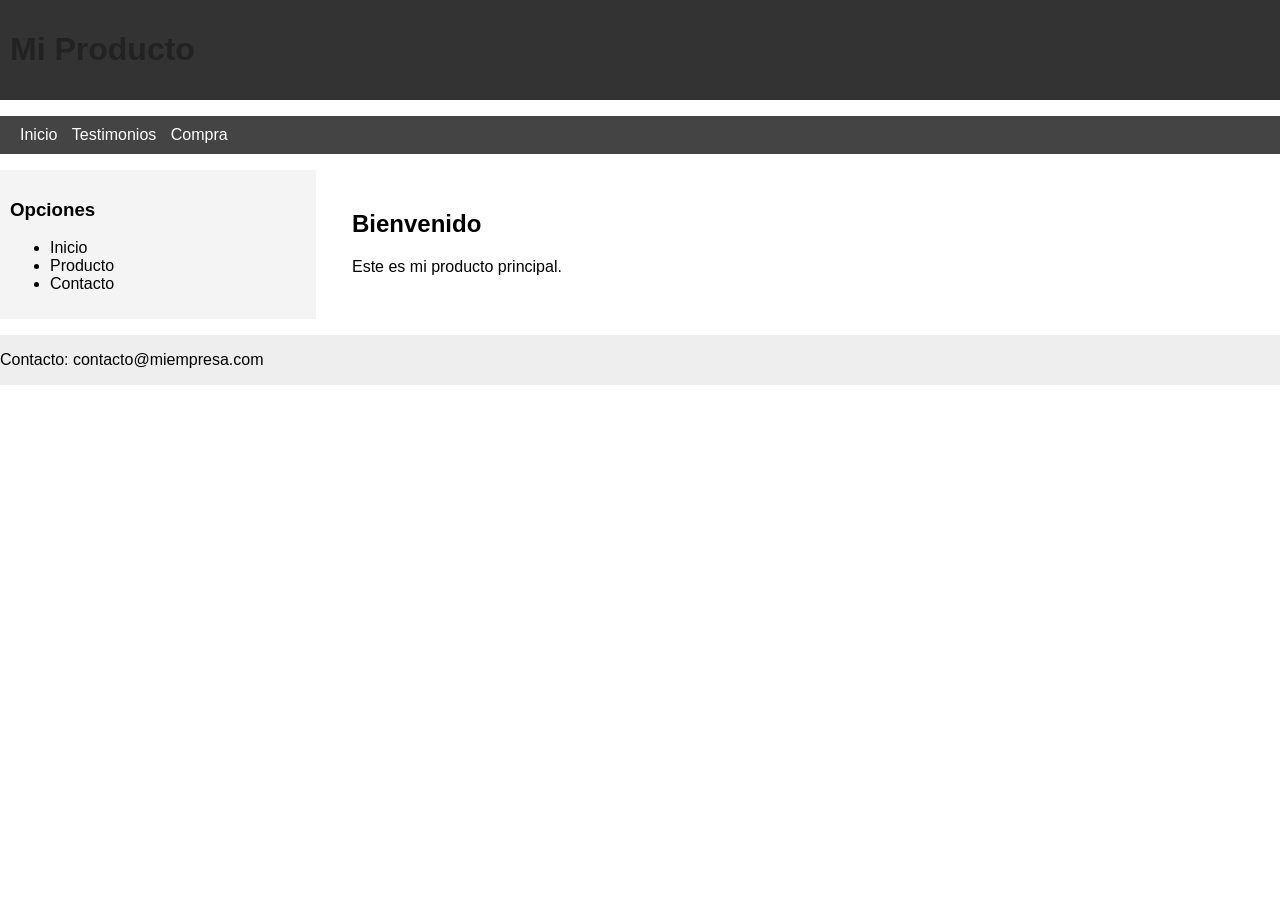
<file: product-landing-page/index.html>
<!DOCTYPE html>
<html lang="es">
<head>
  <meta charset="UTF-8">
  <title>Mi producto</title>
  <link rel="stylesheet" href="css/styles.css">
</head>

<body>

<header>
  <h1>Mi Producto</h1>
</header>

<nav>
  <a href="index.html">Inicio</a>
  <a href="testimonios.html">Testimonios</a>
  <a href="compra.html">Compra</a>
</nav>

<aside>
  <h3>Opciones</h3>
  <ul>
    <li>Inicio</li>
    <li>Producto</li>
    <li>Contacto</li>
  </ul>
</aside>

<main>
  <h2>Bienvenido</h2>
<p>Este es mi producto principal.</p>
</main>

<footer>
  <p>Contacto: contacto@miempresa.com</p>
</footer>

</body>
</file>
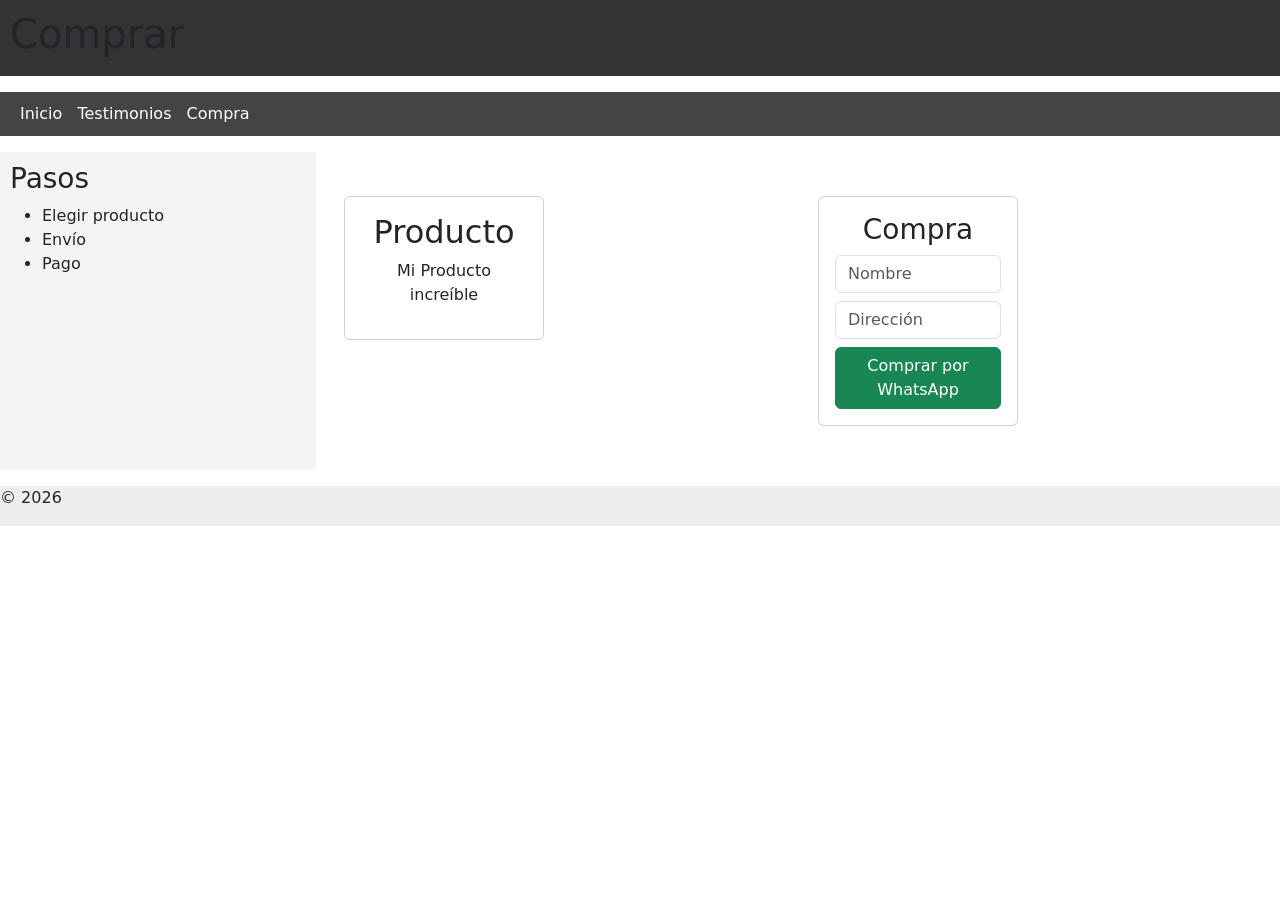
<file: compra.html>
<!DOCTYPE html>
<html lang="es">
<head>
  <meta charset="UTF-8">
  <title>Compra</title>
  <link rel="stylesheet" href="css/styles.css">
  <link href="https://cdn.jsdelivr.net/npm/bootstrap@5.3.0/dist/css/bootstrap.min.css" rel="stylesheet">
</head>

<body>

<header><h1>Comprar</h1></header>

<nav>
  <a href="index.html">Inicio</a>
  <a href="testimonios.html">Testimonios</a>
  <a href="compra.html">Compra</a>
</nav>

<aside>
  <h3>Pasos</h3>
  <ul>
    <li>Elegir producto</li>
    <li>Envío</li>
    <li>Pago</li>
  </ul>
</aside>

<main class="container my-4">

  <div class="row">
    
    <div class="col-md-6">
      <div class="card p-3">
        <h2>Producto</h2>
        <p>Mi Producto increíble</p>
      </div>
    </div>

    <div class="col-md-6">
      <div class="card p-3">
        <h3>Compra</h3>

        <input class="form-control mb-2" type="text" placeholder="Nombre">
        <input class="form-control mb-2" type="text" placeholder="Dirección">

        <a class="btn btn-success w-100"
           href="https://wa.me/51999999999?text=Hola,%20quiero%20comprar"
           target="_blank">
           Comprar por WhatsApp
        </a>

      </div>
    </div>

  </div>

</main>

<footer>
  <p>© 2026</p>
</footer>

</body>
</html>
</file>
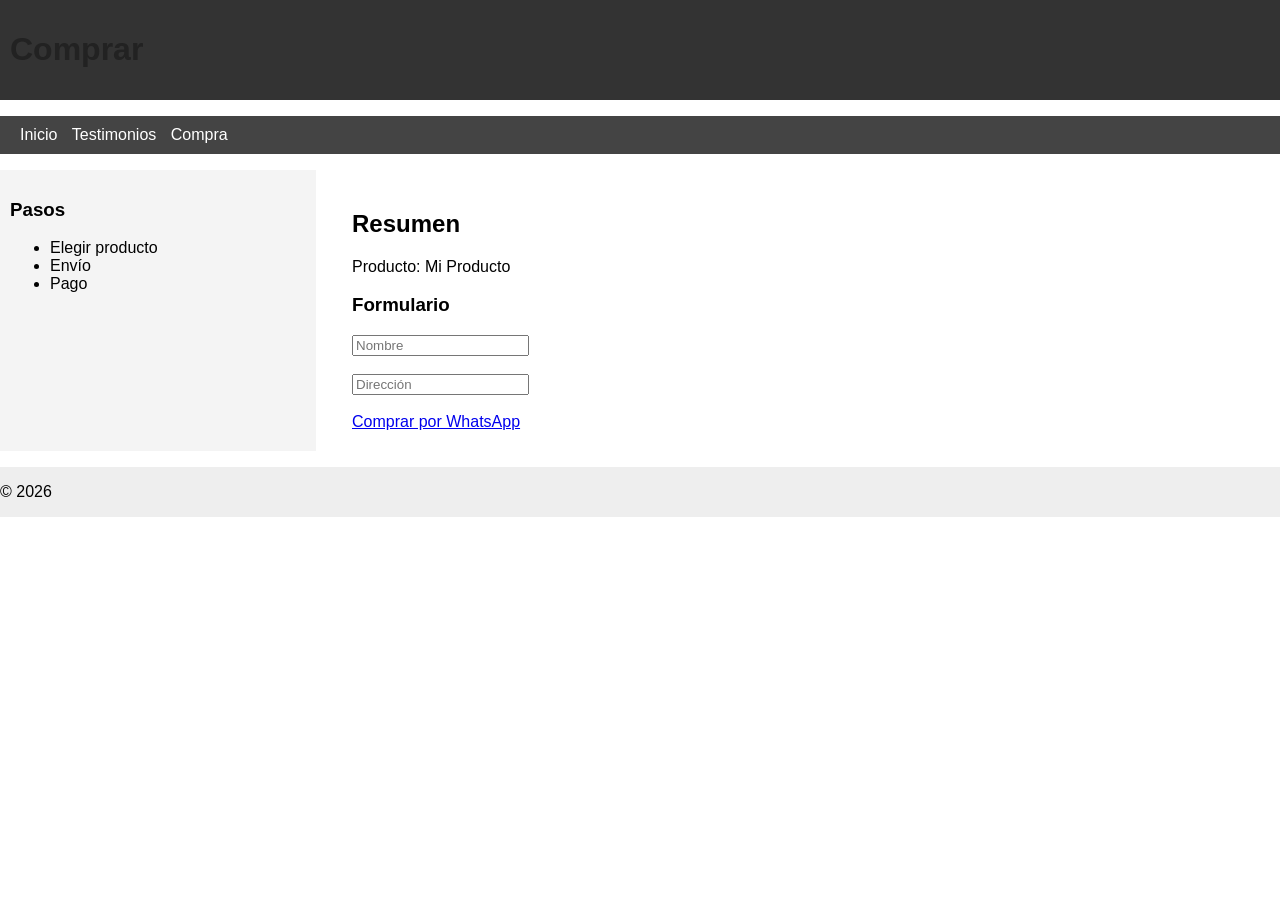
<file: product-landing-page/compra.html>
<!DOCTYPE html>
<html lang="es">
<head>
  <meta charset="UTF-8">
  <title>Compra</title>
  <link rel="stylesheet" href="css/styles.css">
</head>

<body>

<header><h1>Comprar</h1></header>

<nav>
  <a href="index.html">Inicio</a>
  <a href="testimonios.html">Testimonios</a>
  <a href="compra.html">Compra</a>
</nav>

<aside>
  <h3>Pasos</h3>
  <ul>
    <li>Elegir producto</li>
    <li>Envío</li>
    <li>Pago</li>
  </ul>
</aside>

<main>
  <h2>Resumen</h2>
  <p>Producto: Mi Producto</p>

  <h3>Formulario</h3>
  <input type="text" placeholder="Nombre"><br><br>
  <input type="text" placeholder="Dirección"><br><br>

  <!-- BOTÓN WHATSAPP -->
  <a href="https://wa.me/51999999999?text=Hola,%20quiero%20comprar%20el%20producto" target="_blank">
    Comprar por WhatsApp
  </a>
</main>

<footer>
  <p>© 2026</p>
</footer>

</body>
</html>
</file>
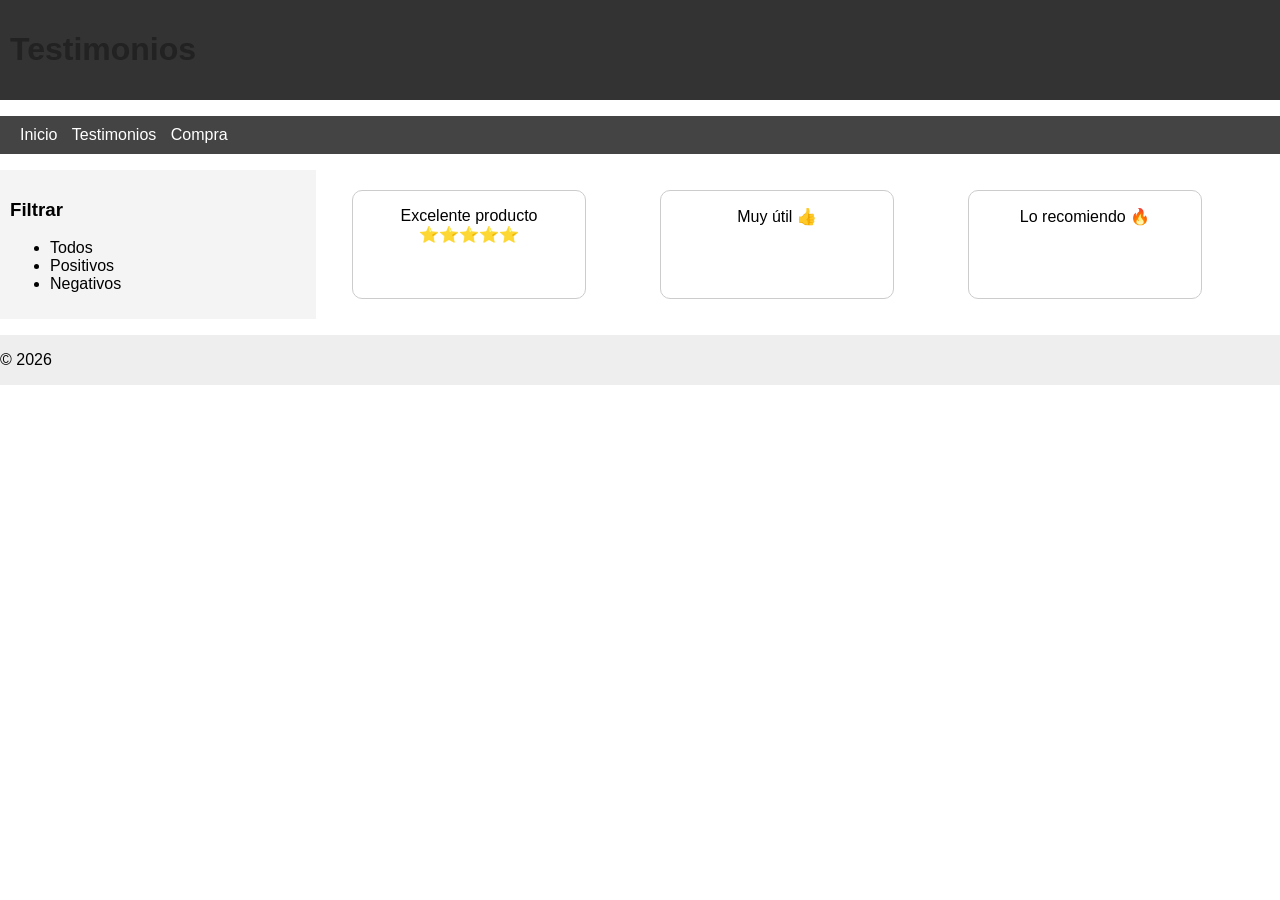
<file: product-landing-page/testimonios.html>
<!DOCTYPE html>
<html lang="es">
<head>
  <meta charset="UTF-8">
  <title>Testimonios</title>
  <link rel="stylesheet" href="css/styles.css">
</head>

<body>

<header><h1>Testimonios</h1></header>

<nav>
  <a href="index.html">Inicio</a>
  <a href="testimonios.html">Testimonios</a>
  <a href="compra.html">Compra</a>
</nav>

<aside>
  <h3>Filtrar</h3>
  <ul>
    <li>Todos</li>
    <li>Positivos</li>
    <li>Negativos</li>
  </ul>
</aside>

<main class="testimonios">
  <div class="card">Excelente producto ⭐⭐⭐⭐⭐</div>
  <div class="card">Muy útil 👍</div>
  <div class="card">Lo recomiendo 🔥</div>
</main>

<footer>
  <p>© 2026</p>
</footer>

</body>
</html>
</file>
<file: product-landing-page/css/styles.css>
/* GENERAL */
body {
  font-family: Arial, sans-serif;
  margin: 0;
  padding: 0;
}

/* HEADER */
header {
  background: #333;
  padding: 10px;
}

header nav {
  display: flex;
  justify-content: space-between;
  align-items: center;
}

nav a {
  color: white;
  margin-left: 10px;
  text-decoration: none;
}

/* MAIN */
main {
  padding: 20px;
  overflow-x: auto;
}

h1 {
  color: #222;
}

section {
  margin-bottom: 30px;
}

/* CARDS */
.cards {
  display: flex;
  gap: 1rem;
  flex-wrap: wrap;
  justify-content: center;
}

.card {
  border: 1px solid #ccc;
  padding: 1rem;
  width: 200px;
  text-align: center;
  border-radius: 10px;
}

/* GALERIA */
.galeria {
  display: flex;
  flex-wrap: wrap;
  gap: 1rem;
  justify-content: center;
}

.item {
  display: flex;
  flex-direction: column;
  align-items: center;
  width: 200px;
}

.item img {
  width: 100%;
  border-radius: 10px;
  transition: 0.3s;
}

.item img:hover {
  transform: scale(1.05);
}

/* FOOTER */
footer {
  background: #eee;
}

.footer-content {
  display: flex;
  justify-content: space-between;
  padding: 10px;
}

.terminos {
  display: flex;
  gap: 10px;
}

/* RESPONSIVE */
@media (max-width: 768px) {
  .cards {
    flex-direction: column;
    align-items: center;
  }

  .galeria {
    flex-direction: column;
    align-items: center;
  }

  .footer-content {
    flex-direction: column;
    align-items: center;
    gap: 10px;
  }
}
/* GRID GENERAL */
body {
  display: grid;
  grid-template-areas: 
    "header header"
    "nav nav"
    "sidebar main"
    "footer footer";
  grid-template-columns: 1fr 3fr;
  gap: 1rem;
}

/* ASIGNAR ÁREAS */
header {
  grid-area: header;
}

nav {
  grid-area: nav;
  background: #444;
  padding: 10px;
}

aside {
  grid-area: sidebar;
  background: #f4f4f4;
  padding: 10px;
}

main {
  grid-area: main;
}

footer {
  grid-area: footer;
}

/* RESPONSIVE */
@media (max-width: 768px) {
  body {
    grid-template-areas:
      "header"
      "nav"
      "main"
      "sidebar"
      "footer";
    grid-template-columns: 1fr;
  }
}
.testimonios {
  display: grid;
  grid-template-columns: repeat(auto-fit, minmax(250px, 1fr));
  gap: 1rem;
}
</file>
<file: css/styles.css>
/* GENERAL */
body {
  font-family: Arial, sans-serif;
  margin: 0;
  padding: 0;
}

/* HEADER */
header {
  background: #333;
  padding: 10px;
}

header nav {
  display: flex;
  justify-content: space-between;
  align-items: center;
}

nav a {
  color: white;
  margin-left: 10px;
  text-decoration: none;
}

/* MAIN */
main {
  padding: 20px;
  overflow-x: auto;
}

h1 {
  color: #222;
}

section {
  margin-bottom: 30px;
}

/* CARDS */
.cards {
  display: flex;
  gap: 1rem;
  flex-wrap: wrap;
  justify-content: center;
}

.card {
  border: 1px solid #ccc;
  padding: 1rem;
  width: 200px;
  text-align: center;
  border-radius: 10px;
}

/* GALERIA */
.galeria {
  display: flex;
  flex-wrap: wrap;
  gap: 1rem;
  justify-content: center;
}

.item {
  display: flex;
  flex-direction: column;
  align-items: center;
  width: 200px;
}

.item img {
  width: 100%;
  border-radius: 10px;
  transition: 0.3s;
}

.item img:hover {
  transform: scale(1.05);
}

/* FOOTER */
footer {
  background: #eee;
}

.footer-content {
  display: flex;
  justify-content: space-between;
  padding: 10px;
}

.terminos {
  display: flex;
  gap: 10px;
}

/* RESPONSIVE */
@media (max-width: 768px) {
  .cards {
    flex-direction: column;
    align-items: center;
  }

  .galeria {
    flex-direction: column;
    align-items: center;
  }

  .footer-content {
    flex-direction: column;
    align-items: center;
    gap: 10px;
  }
}
/* GRID GENERAL */
body {
  display: grid;
  grid-template-areas: 
    "header header"
    "nav nav"
    "sidebar main"
    "footer footer";
  grid-template-columns: 1fr 3fr;
  gap: 1rem;
}

/* ASIGNAR ÁREAS */
header {
  grid-area: header;
}

nav {
  grid-area: nav;
  background: #444;
  padding: 10px;
}

aside {
  grid-area: sidebar;
  background: #f4f4f4;
  padding: 10px;
}

main {
  grid-area: main;
}

footer {
  grid-area: footer;
}

/* RESPONSIVE */
@media (max-width: 768px) {
  body {
    grid-template-areas:
      "header"
      "nav"
      "main"
      "sidebar"
      "footer";
    grid-template-columns: 1fr;
  }
}
.testimonios {
  display: grid;
  grid-template-columns: repeat(auto-fit, minmax(250px, 1fr));
  gap: 1rem;
}
</file>
